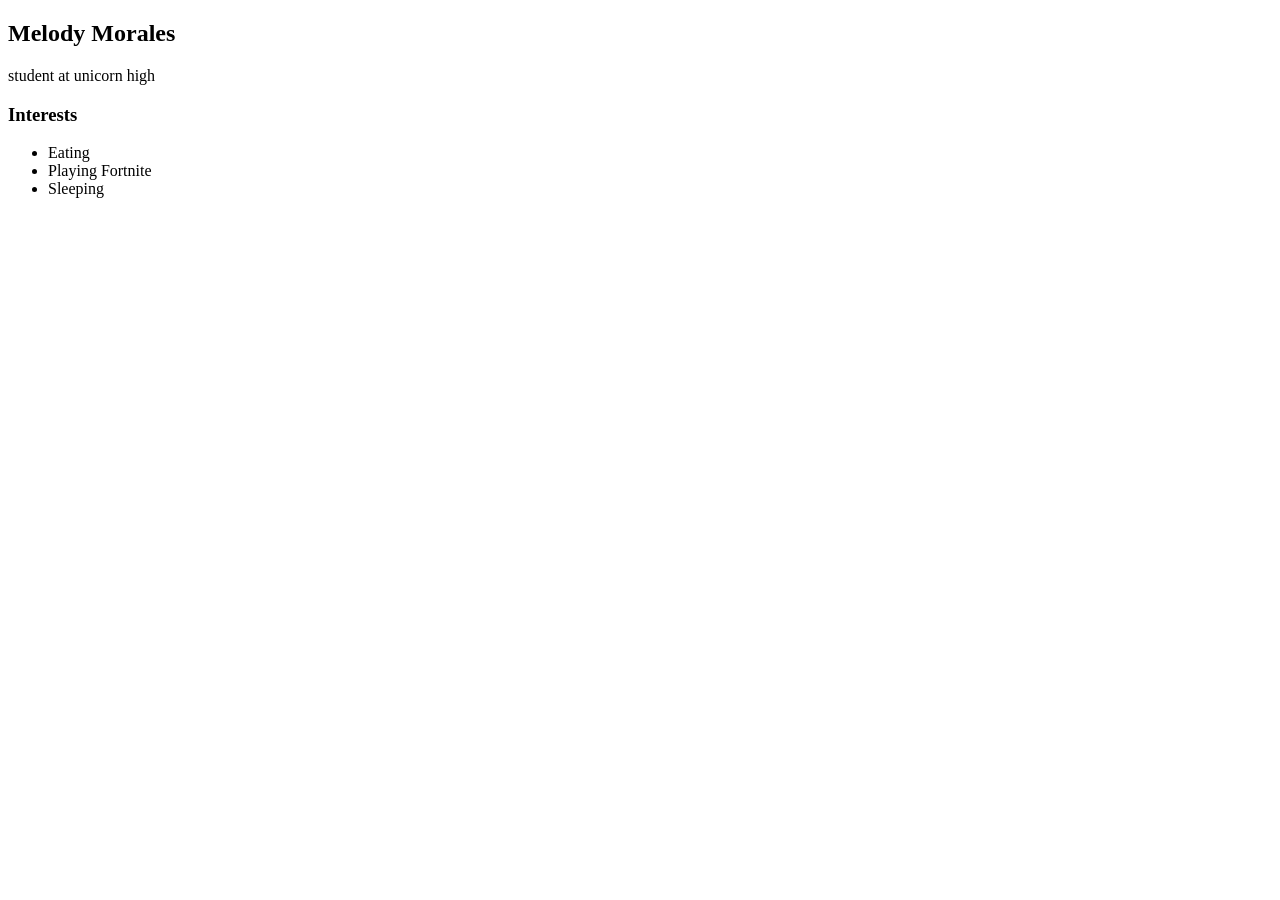
<file: index.html>
<!DOCTYPE html>
<html>
  <head>
    <title>CHANGE ME</title>
  </head>

  <body>
    <!-- All content goes here -->
    <div id="all-contents">
<!-- nav goes here (TODO 6) -->
<main>
  <div class="sidebar">
    <div/>
    <div class="content">
   <h2> Melody Morales</h2>
    <p> student at unicorn high </p>
    <div id="interests">
<h3>Interests</h3>
<ul>
<li>Eating</li>
<li>Playing Fortnite</li>
<li>Sleeping</li>
</ul>
</div>
</div>
      </div>
      </main>
    </div>
  </body>
</html>
</file>
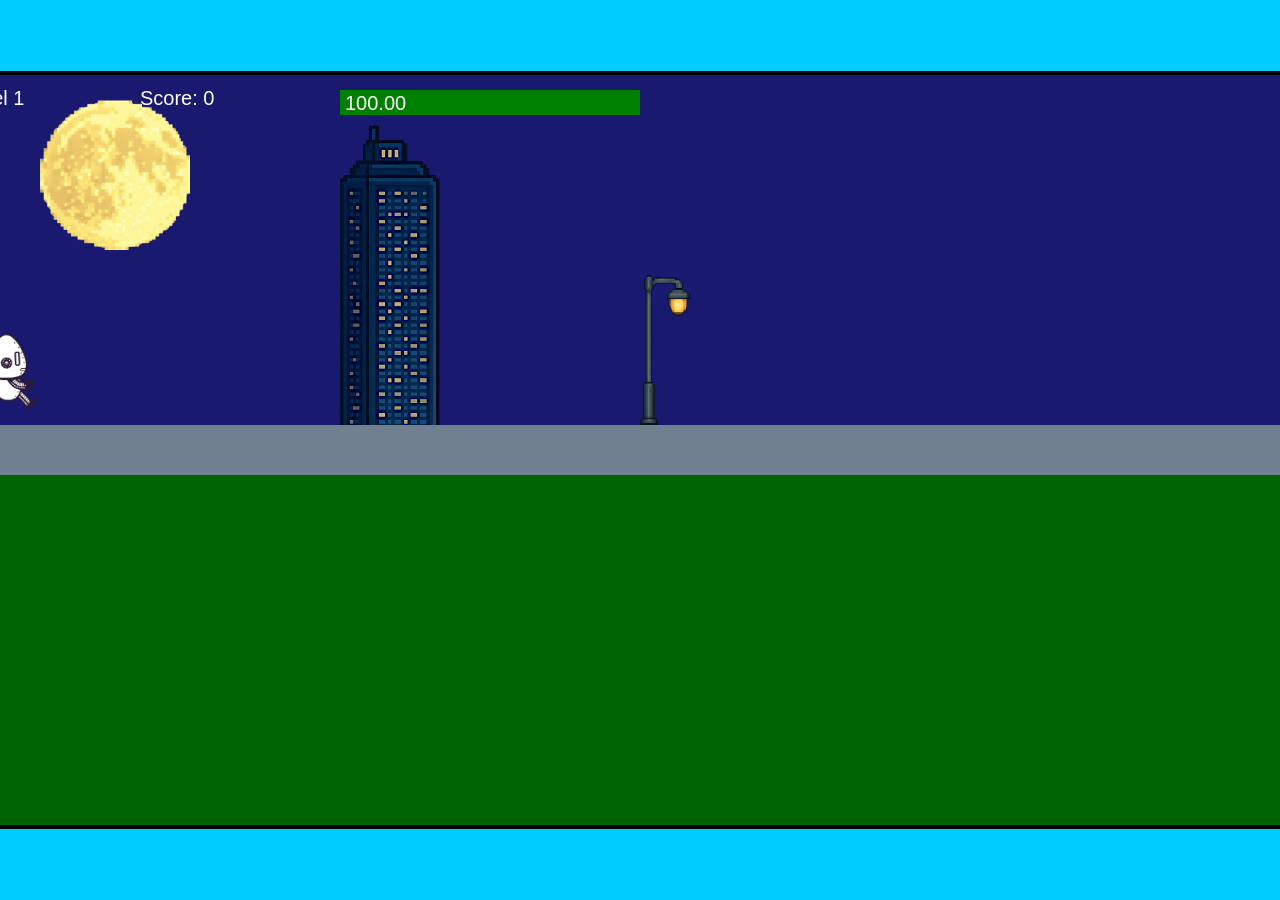
<file: fsd-projects/runtime/index.html>
<!DOCTYPE html>
<html lang="en">
  <head>
    <meta charset="UTF-8" />
    <meta name="viewport" content="width=device-width, initial-scale=1.0" />
    <title>Runtime Neo</title>
    <link rel="stylesheet" href="runtime.css" />
    <script src="https://code.jquery.com/jquery-3.1.0.js"></script>
    <script src="setup.js"></script>
    <script src="levels.js"></script>
    <script src="scenery.js"></script>
    <script src="student.js"></script>
    <script src="main.js"></script>
  </head>
  <body id="body">
    <canvas id="gameCanvas" width="1400" height="750"></canvas>
    <img id="player" src="images/halle.png" />
    <img id="projectile" src="images/projectile.png" />
    <img id="basicPlatform" src="images/interactable/basicPlatform.png" />
    <img id="spikes" src="images/interactable/spikes.png" />
    <img id="bug" src="images/interactable/bug.png" />
    <img id="healthUp" src="images/interactable/healthUp.png" />
    <img id="flag" src="images/interactable/flag.png" />
    <img id="moon" src="images/backgrounds/moon.png" />
    <img id="building" src="images/backgrounds/building.png" />
    <img id="lamp" src="images/backgrounds/lamp.png" />
  </body>
</html>
</file>
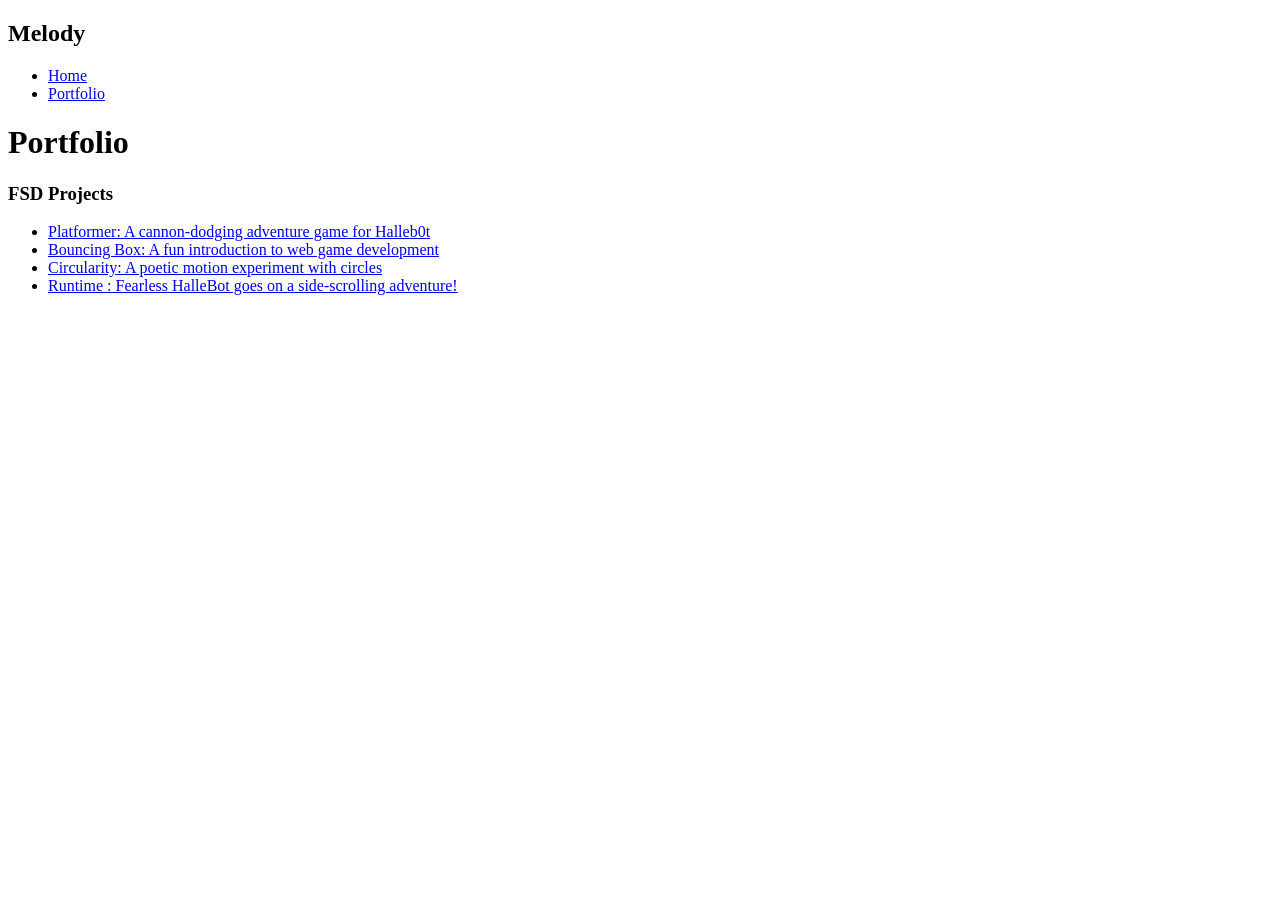
<file: portfolio.html>
<!DOCTYPE html>
<html>
<head>
<title>My Portfolio</title>
</head>
<body>
<!-- All content goes here -->
<div id="all-contents">
  <nav>
    <h1>Melody</h1>
    <ul id="nav-ul">
      <li class="nav-li">
<a href="index.html">Home</a>
</li>
<li class="nav-li">
<a href="portfolio.html">Portfolio</a>
</li>
</ul>
</nav>
<main>
  <div class="content">
<h1>Portfolio</h1>
<h3>FSD Projects</h3>
<ul id="portfolio">
  <li>
<a href="fsd-projects/platformer/">Platformer: A cannon-dodging adventure game for Halleb0t</a>
</li>
<li>
<a href="fsd-projects/bouncing-box/">Bouncing Box: A fun introduction to web game development</a>
</li>
<li>
<a href="fsd-projects/circularity/">Circularity: A poetic motion experiment with circles</a>
</li>
<li>
<a href="fsd-projects/runtime/">Runtime : Fearless HalleBot goes on a side-scrolling adventure!</a>
</li>
</ul>
<!-- ASD Projects will go here -->
</div>
</main>
</div>
</body>
</html>
</file>
<file: fsd-projects/runtime/runtime.css>
/* runtime.css */
/* Styles for Runtime Neo auto-runner game */

img {
  display: none;
}

#gameCanvas {
  position: absolute;
  border: 4px solid #000;
  top: 50%;
  left: 50%;
  transform: translate(-50%, -50%);
}

body {
  margin: 0;
  background-color: #00ccff;
  font-family: Arial, sans-serif;
  text-align: center;
  overflow: hidden;
}
</file>
